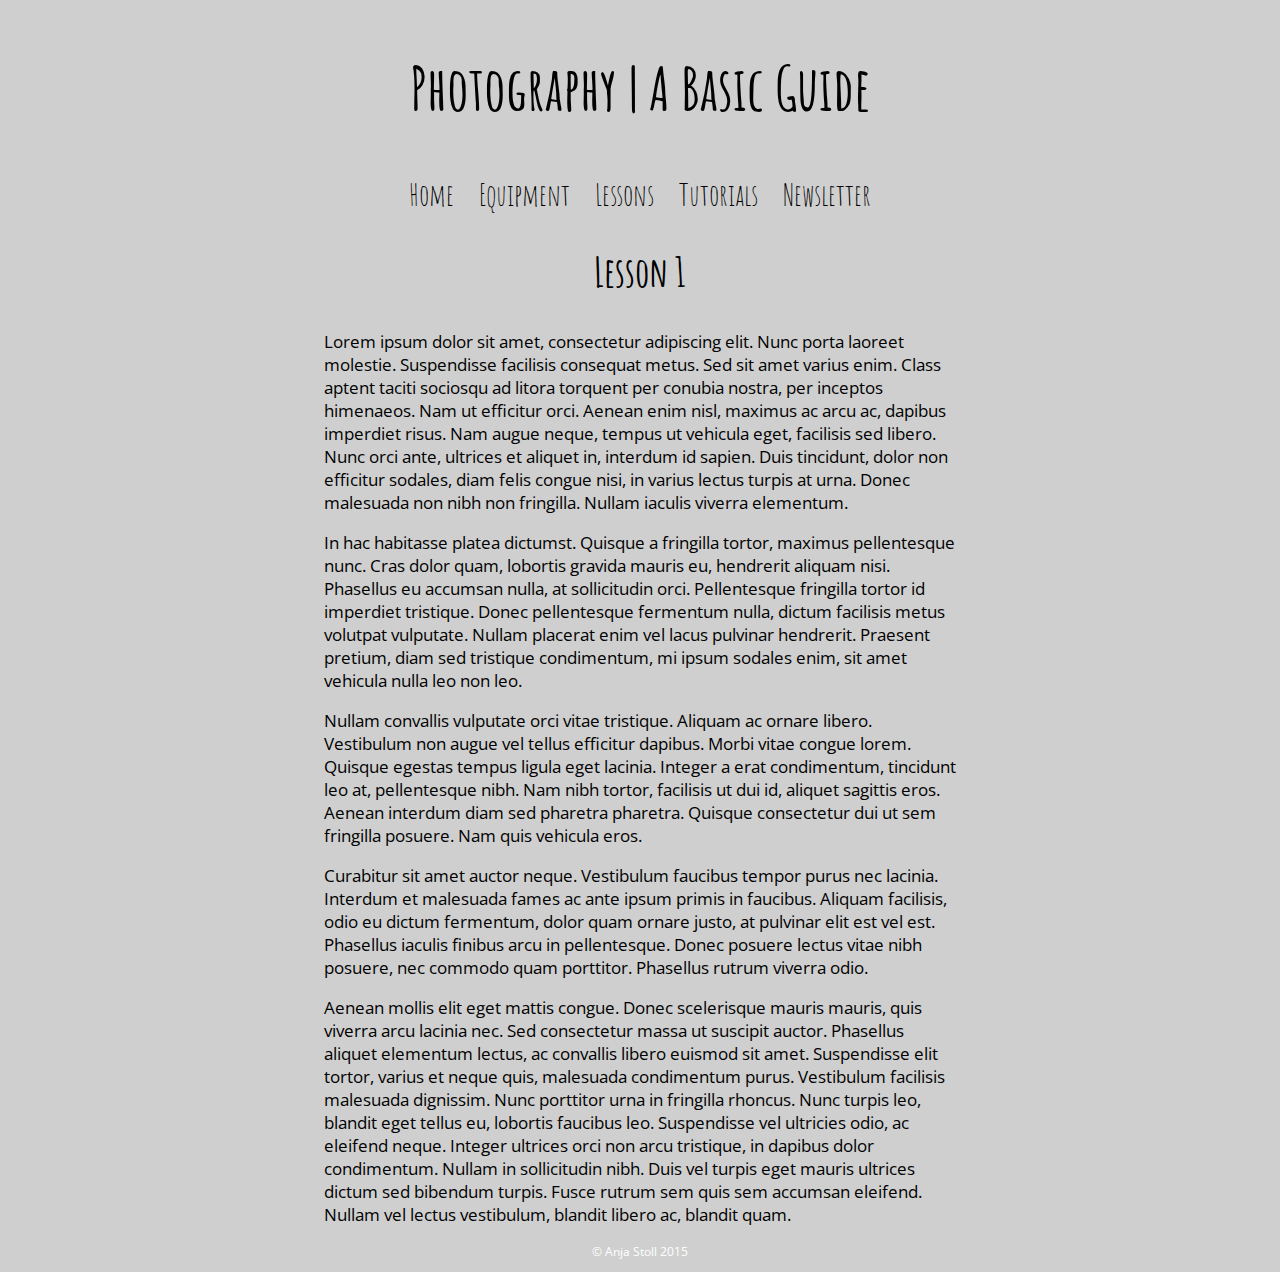
<file: Project 1/lessons.html>
<!DOCTYPE html>
<html>
    <head>
        <meta charset="utf-8">
        <meta name="description" content="Project 1 - Software Development 205.">
        
        <!-- stylesheets -->
        <link rel="stylesheet" type="text/css" href="css/stylesheet.css">
        
        <!-- fonts -->
        <link href='https://fonts.googleapis.com/css?family=Amatic+SC' rel='stylesheet' type='text/css'>
		<link href='https://fonts.googleapis.com/css?family=Open+Sans+Condensed:300' rel='stylesheet' type='text/css'>
        
        <title>Anja Stoll - Project 1</title>
    </head>
    <body>
        <div class="header">
            <h2>Photography | A Basic Guide</h2>
        </div>
        
        <!-- Navigation Bar -->
        <div class="navigation">
            <ul class="navBar">
                <li><a href="index.html">Home </a></li>
                <li><a href="equipment.html"> Equipment </a></li>
                <li><a href="lessons.html"> Lessons </a></li>
                <li><a href="tutorials.html"> Tutorials </a></li>
				<li><a href="newsletter.html"> Newsletter </a></li>
            </ul>
        </div>
        
        <!-- Begin About Page Content -->
        <div class="lessonsBody">
		<h2>Lesson 1 </h2>
            <p>Lorem ipsum dolor sit amet, consectetur adipiscing elit. Nunc porta laoreet molestie. Suspendisse facilisis consequat metus. Sed sit amet varius enim. Class aptent taciti sociosqu ad litora torquent per conubia nostra, per inceptos himenaeos. Nam ut efficitur orci. Aenean enim nisl, maximus ac arcu ac, dapibus imperdiet risus. Nam augue neque, tempus ut vehicula eget, facilisis sed libero. Nunc orci ante, ultrices et aliquet in, interdum id sapien. Duis tincidunt, dolor non efficitur sodales, diam felis congue nisi, in varius lectus turpis at urna. Donec malesuada non nibh non fringilla. Nullam iaculis viverra elementum.</p>

            <p>In hac habitasse platea dictumst. Quisque a fringilla tortor, maximus pellentesque nunc. Cras dolor quam, lobortis gravida mauris eu, hendrerit aliquam nisi. Phasellus eu accumsan nulla, at sollicitudin orci. Pellentesque fringilla tortor id imperdiet tristique. Donec pellentesque fermentum nulla, dictum facilisis metus volutpat vulputate. Nullam placerat enim vel lacus pulvinar hendrerit. Praesent pretium, diam sed tristique condimentum, mi ipsum sodales enim, sit amet vehicula nulla leo non leo.</p>

            <p>Nullam convallis vulputate orci vitae tristique. Aliquam ac ornare libero. Vestibulum non augue vel tellus efficitur dapibus. Morbi vitae congue lorem. Quisque egestas tempus ligula eget lacinia. Integer a erat condimentum, tincidunt leo at, pellentesque nibh. Nam nibh tortor, facilisis ut dui id, aliquet sagittis eros. Aenean interdum diam sed pharetra pharetra. Quisque consectetur dui ut sem fringilla posuere. Nam quis vehicula eros.</p>

            <p>Curabitur sit amet auctor neque. Vestibulum faucibus tempor purus nec lacinia. Interdum et malesuada fames ac ante ipsum primis in faucibus. Aliquam facilisis, odio eu dictum fermentum, dolor quam ornare justo, at pulvinar elit est vel est. Phasellus iaculis finibus arcu in pellentesque. Donec posuere lectus vitae nibh posuere, nec commodo quam porttitor. Phasellus rutrum viverra odio.</p>

            <p>Aenean mollis elit eget mattis congue. Donec scelerisque mauris mauris, quis viverra arcu lacinia nec. Sed consectetur massa ut suscipit auctor. Phasellus aliquet elementum lectus, ac convallis libero euismod sit amet. Suspendisse elit tortor, varius et neque quis, malesuada condimentum purus. Vestibulum facilisis malesuada dignissim. Nunc porttitor urna in fringilla rhoncus. Nunc turpis leo, blandit eget tellus eu, lobortis faucibus leo. Suspendisse vel ultricies odio, ac eleifend neque. Integer ultrices orci non arcu tristique, in dapibus dolor condimentum. Nullam in sollicitudin nibh. Duis vel turpis eget mauris ultrices dictum sed bibendum turpis. Fusce rutrum sem quis sem accumsan eleifend. Nullam vel lectus vestibulum, blandit libero ac, blandit quam.</p>
        </div>
        
        <!-- Begin Page Footer -->
        <div class="footer">
            <p>&copy; Anja Stoll  2015</p>
        </div>
        
    </body>
</html>
</file>
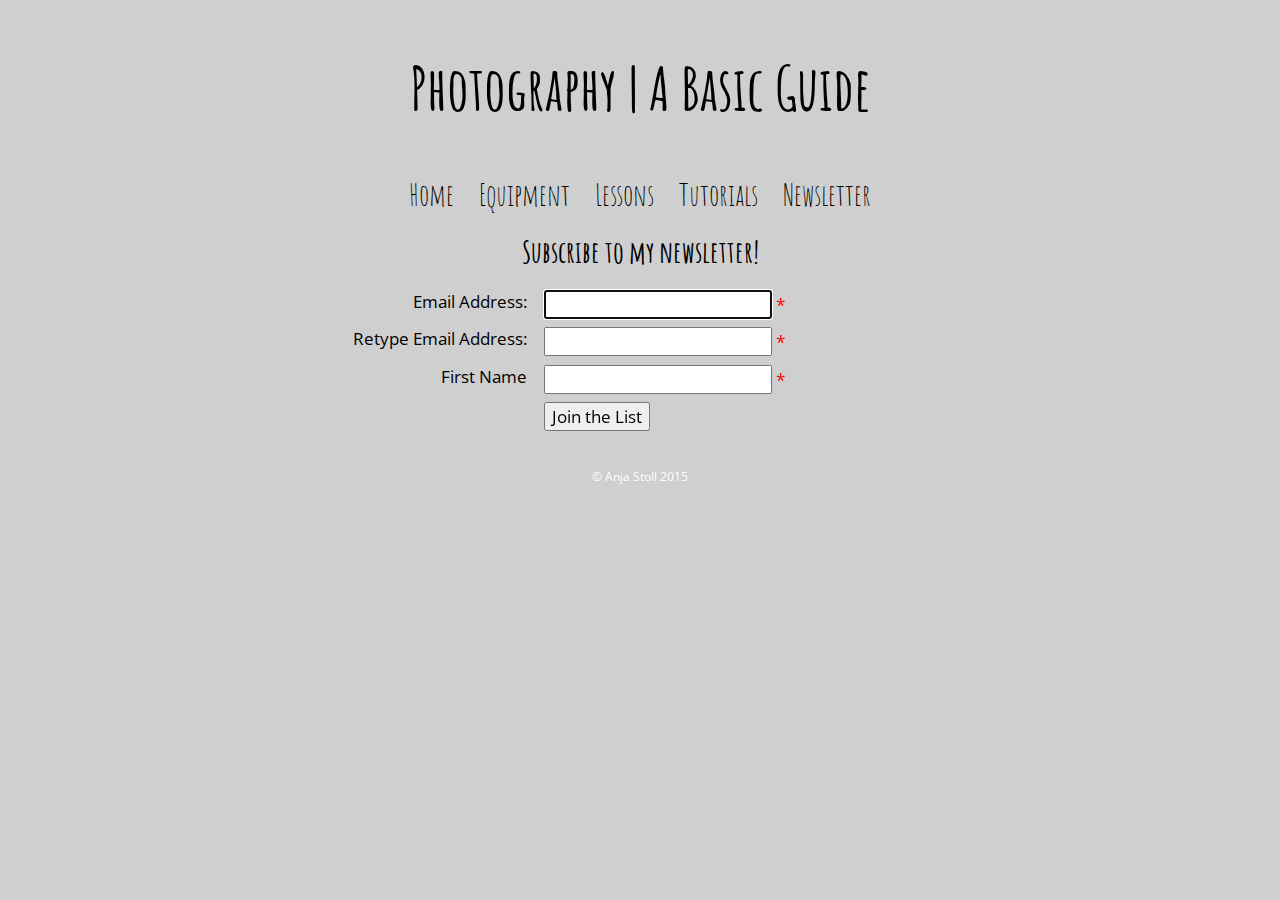
<file: Project 1/newsletter.html>
<!DOCTYPE html>
<html>
    <head>
        <meta charset="utf-8">
        <meta name="description" content="Project 1 - Software Development 205.">
        
        <!-- stylesheets -->
        <link rel="stylesheet" type="text/css" href="css/stylesheet.css">
		<script language="javascript" type="text/javascript" src="js/newsletter.js"></script>
        
        <!-- fonts -->
        <link href='https://fonts.googleapis.com/css?family=Amatic+SC' rel='stylesheet' type='text/css'>
		<link href='https://fonts.googleapis.com/css?family=Open+Sans+Condensed:300' rel='stylesheet' type='text/css'>
        
        <title>Anja Stoll - Project 1</title>
    </head>
    <body>
        <div class="header">
            <h2>Photography | A Basic Guide</h2>
        </div>
        
        <!-- Navigation Bar -->
        <div class="navigation">
            <ul class="navBar">
                <li><a href="index.html">Home </a></li>
                <li><a href="equipment.html"> Equipment </a></li>
                <li><a href="lessons.html"> Lessons </a></li>
                <li><a href="tutorials.html"> Tutorials </a></li>
				<li><a href="newsletter.html"> Newsletter </a></li>
            </ul>
        </div>
        
        <!-- Begin Newsletter Page Content -->
		<section id="newsletter">
			<h1>Subscribe to my newsletter!</h1>
			<form id="email_form" name="email_form" action="thankyou.html" method="get">
				<label for="email_address1">Email Address:</label>
				<input type="text" id="email_address1" name="email_address1">
				<span id="email_address1_error">*</span><br>
				
				<label for="email_address2">Retype Email Address:</label>
				<input type="text" id="email_address2" name="email_address2">
				<span id="email_address2_error">*</span><br>
				
				<label for="first_name">First Name</label>
				<input type="text" id="first_name" name="first_name">
				<span id="first_name_error">*</span><br>
				
				<label>&nbsp;</label>
				<input type="button" id="join_list" value="Join the List">
			</form>
		</section>
		
		<!-- Begin Page Footer -->
        <div class="footer">
            <p>&copy; Anja Stoll 2015</p>
        </div>
    </body>
</html>
</file>
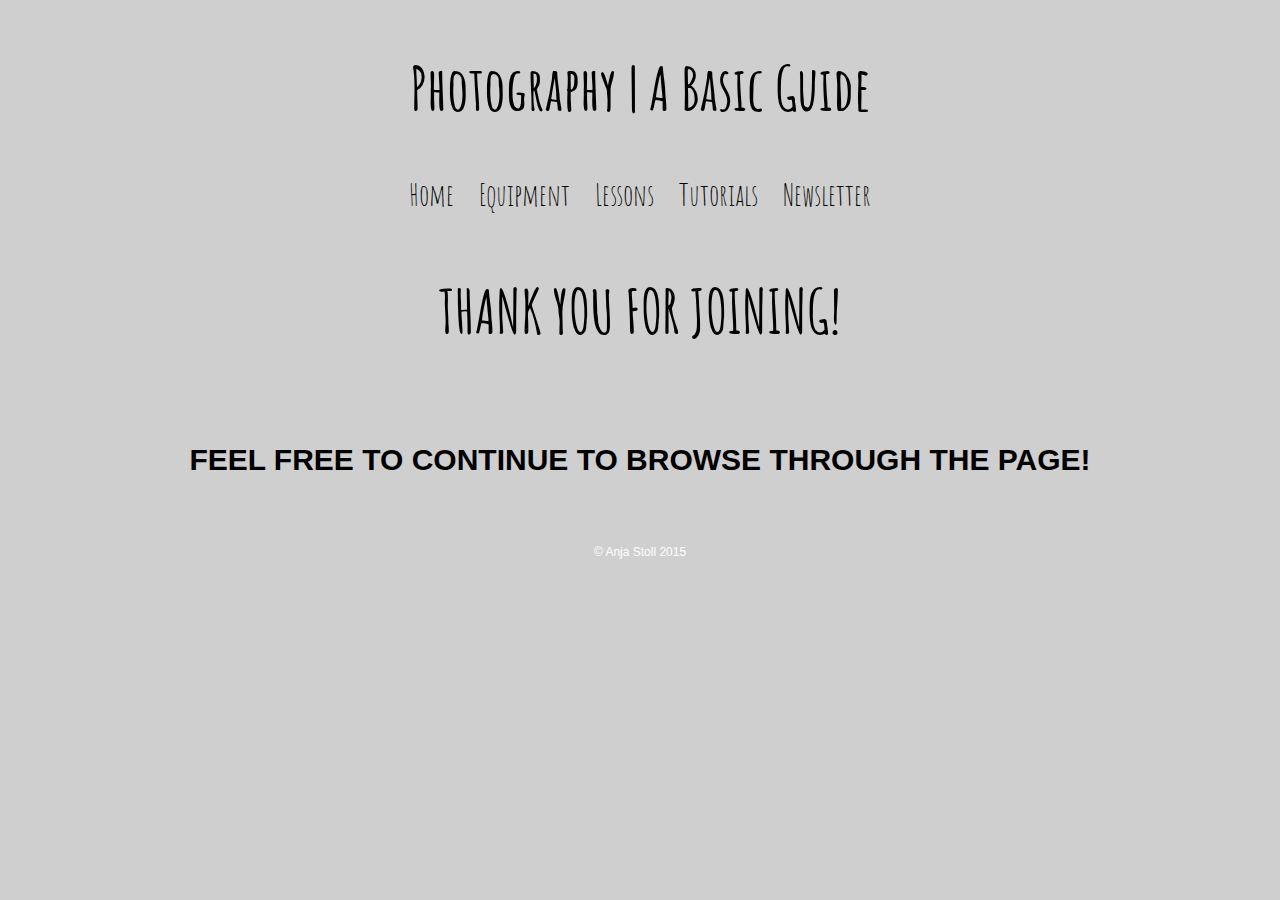
<file: Project 1/thankyou.html>
<!DOCTYPE html>
<html>
    <head>
        <meta charset="utf-8">
        <meta name="description" content="Project 1 - Software Development 205.">
        
        <!-- stylesheets -->
        <link rel="stylesheet" type="text/css" href="css/stylesheet.css">
        
        <!-- fonts -->
        <link href='https://fonts.googleapis.com/css?family=Amatic+SC' rel='stylesheet' type='text/css'>
        
        <title>Anja Stoll - Project 1</title>
    </head>
    <body>
        <div class="header">
            <h2>Photography | A Basic Guide</h2>
        </div>
        
        <!-- Navigation Bar -->
        <div class="navigation">
            <ul class="navBar">
                <li><a href="index.html">Home </a></li>
                <li><a href="equipment.html"> Equipment </a></li>
                <li><a href="lessons.html"> Lessons </a></li>
                <li><a href="tutorials.html"> Tutorials </a></li>
				<li><a href="newsletter.html"> Newsletter </a></li>
            </ul>
        </div>
        
        <!-- Begin Thank you Page Content -->
		<div class="thankBody">
            <p>Thank you for joining!</p>
			<p><span>Feel free to continue to browse through the page!</span></p>
        </div>
        
        <!-- Begin Page Footer -->
        <div class="footer">
            <p>&copy; Anja Stoll 2015</p>
        </div>
    </body>
</html>
</file>
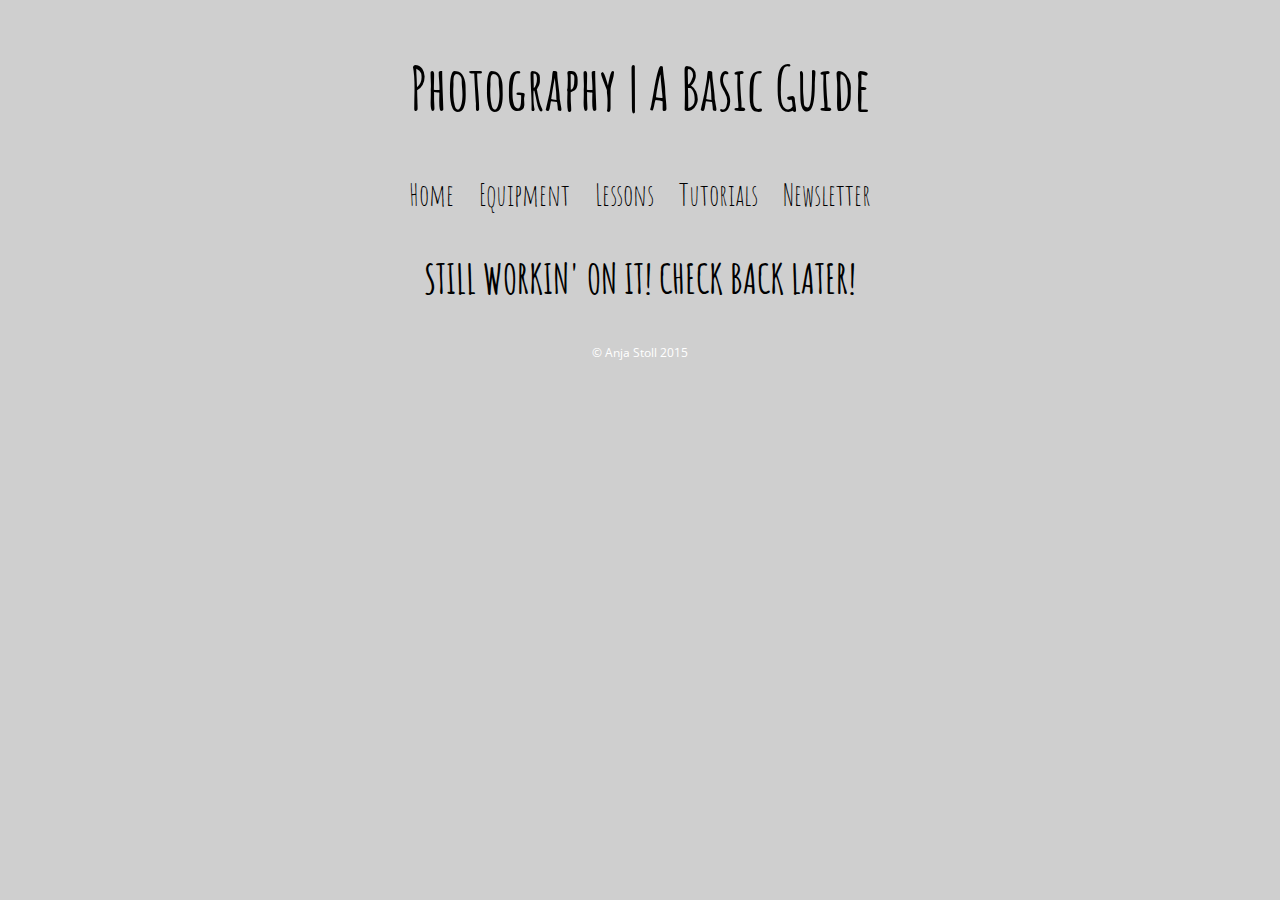
<file: Project 1/tutorials.html>
<!DOCTYPE html>
<html>
    <head>
        <meta charset="utf-8">
        <meta name="description" content="Project 1 - Software Development 205.">
        
        <!-- stylesheets -->
        <link rel="stylesheet" type="text/css" href="css/stylesheet.css">
        
        <!-- fonts -->
        <link href='https://fonts.googleapis.com/css?family=Amatic+SC' rel='stylesheet' type='text/css'>
		<link href='https://fonts.googleapis.com/css?family=Open+Sans+Condensed:300' rel='stylesheet' type='text/css'>
        
        <title>Anja Stoll - Project 1</title>
    </head>
    <body>
        <div class="header">
           <h2>Photography | A Basic Guide</h2>
        </div>
        
        <!-- Navigation Bar -->
        <div class="navigation">
            <ul class="navBar">
                <li><a href="index.html">Home </a></li>
                <li><a href="equipment.html"> Equipment </a></li>
                <li><a href="lessons.html"> Lessons </a></li>
                <li><a href="tutorials.html"> Tutorials </a></li>
				<li><a href="newsletter.html"> Newsletter </a></li>
            </ul>
        </div>
        
        <!-- Begin Page Home Page Content -->
        <div class="tutorialsBody">
            <p>Still workin' on it! Check back later!</p>
        </div>
        
        <!-- Begin Page Footer -->
        <div class="footer">
            <p>&copy; Anja Stoll 2015</p>
        </div>
        
    </body>
</html>
</file>
<file: Project 1/css/stylesheet.css>
/*stylesheet relative to Project 1 folder */

/* Universal Page Styles */
body {
    background-color: #CFCFCF;
}

h2 {
    font-family: 'Amatic SC', cursive;
    font-size: 60px;
    text-align: center;
}

p {
	font-family: 'Open Sans Condensed', sans-serif;
	font-size: 17px;
}

h2:hover {
    opacity: 0.4;
    filter: alpha(opacity=40); /* For IE8 and earlier */
}

ul.navBar {
    text-align: center;
    padding-left: 0px;
    list-style: none;
}

ul.navBar li {
    display: inline;
    font-size: 30px;
    font-family: 'Amatic SC', cursive;
    padding: 10px;
}

ul.navBar li a:link {
    color: black;
    text-decoration: none;
}

ul.navBar li a:hover {
    color: gray;
}

ul.navBar li a:visited {
    color: white;
}

div.footer p {
    text-align: center;
    color: white;
    font-size: 12px;
}

#date {
	text-align: center;
	font-family: 'Open Sans Condensed', sans-serif;
}

/* Home Page Styles */
img.homeModel {
    display: block;
    margin: auto;
    width: 50%;
}

img.model:hover {
    opacity: 0.4;
    filter: alpha(opacity=40); /* For IE8 and earlier */
}

/* Equipment Page Styles */
div.equipmentBody p {
    font-size: 60px;
    text-align: center;
    font-weight: bold;
    text-transform: uppercase;
    font-family: 'Amatic SC', cursive;
}

#equipmentBody h2 {
	font-size: 40px;
	padding: .25em 0 .25em 25px;
	cursor: pointer;
	background: url(images/plus.png) no-repeat left center;
}
#equipmentBody h2.minus {
	background: url (images/minus.png) no-repeat left center;
}
#equipmentBody div {
	display: none;
}
#equipmentBody div.open {
	display: block;
}

/* Lessons Page Styles */

div.lessonsBody {
    width: 50%;
    display: block;
    margin: auto;
}

div.lessonsBody h2 {
	font-size: 40px;
}

/* Tutorials Page Styles */
div.tutorialsBody p {
    font-size: 40px;
    text-align: center;
    font-weight: bold;
    text-transform: uppercase;
    font-family: 'Amatic SC', cursive;
}

/* Newsletter Page Styles */
#newsletter h1 {
	font-family: 'Amatic SC', cursive;
    font-size: 30px;
    text-align: center;
}

#newsletter form {
	display: block;
	margin: 0 auto;
	width: 600px;
}

section {
    padding: 0 2em 1em;
}
label {
	float: left;
    width: 11em;
    text-align: right;
	font-family: 'Open Sans Condensed', sans-serif;
	font-size: 17px;
}
input {
	font-family: 'Open Sans Condensed', sans-serif;
	font-size: 17px;
    margin-left: 1em;
    margin-bottom: .5em;
}
span {
	color: red;
	font-family: 'Open Sans Condensed', sans-serif;
	font-size: 17px;
}

/* Thank you Page Styles */
div.thankBody p {
    font-size: 60px;
    text-align: center;
    font-weight: bold;
    text-transform: uppercase;
    font-family: 'Amatic SC', cursive;
	}
	
div.thankBody p  span{
    font-size: 30px;
	padding: 0px;
    color: black;
	}
</file>
